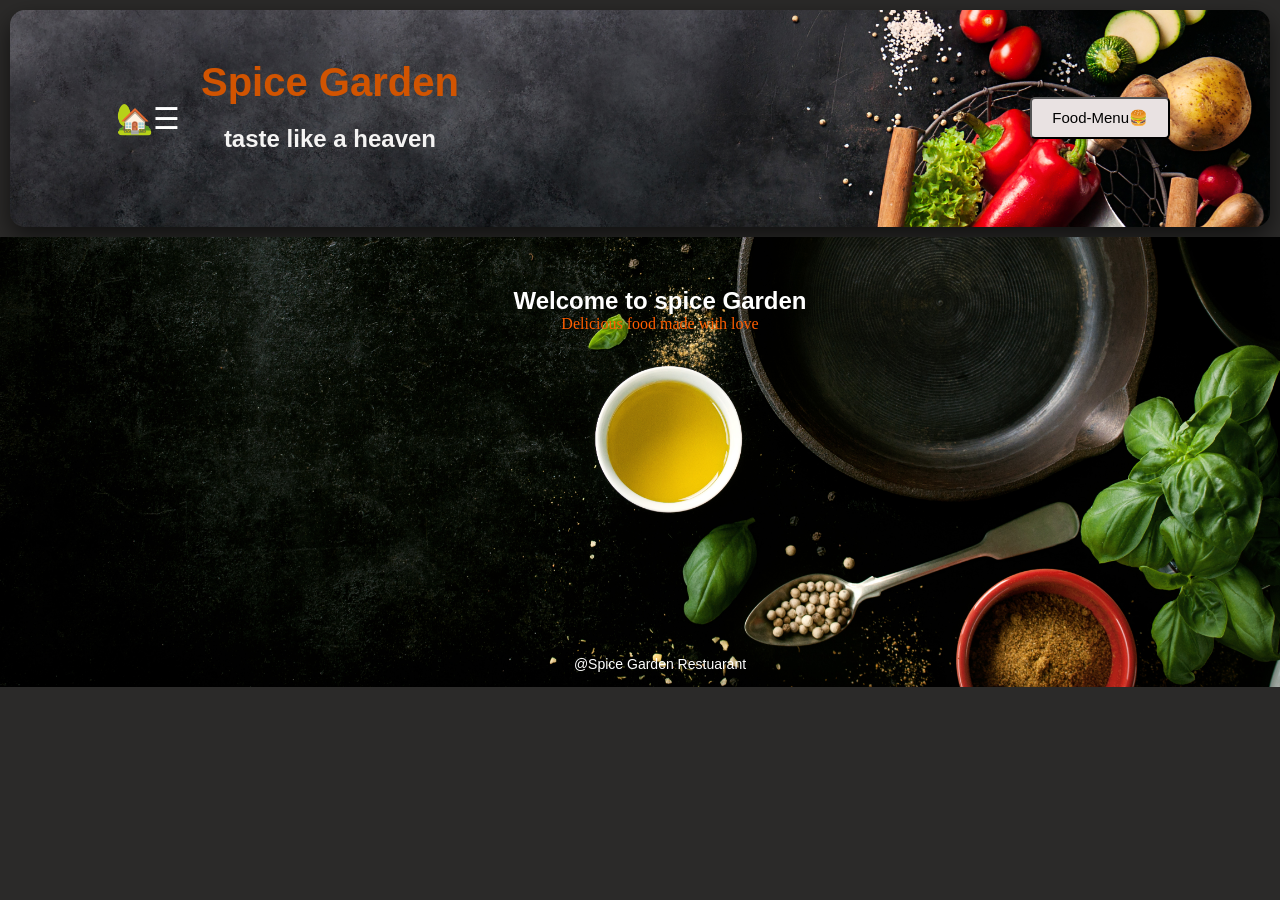
<file: index.html>
<!DOCTYPE html>
<html lang="en">
    <head>
        <meta charset="UTF-8">
         <meta name="viewport"
         content="width=device-width,
         initial-scale=1.0">
         <title>Spice Garden restaurant</title>
         <link rel="stylesheet" href="Home.css">
         </head>
         <body><header>
            <div class="logo-area">
            <button class="menu-toggle" onclick="toggleMenu()">🏡☰</button>
            <div class="name-section">
                <h1>Spice Garden</h1>
                <h2><p>taste like a heaven</p></h2>
            </div>
            </div>
        
            <button class="Menu" onclick="window.location.href='menu.html'">Food-Menu🍔</button>
            </header>
            <nav id="sidemenu" class="side-menu">
                <button class="close-btn" onclick="closeMenu()">✖</button>
                <a href="index.html">Home</a>
                <a href="menu.html">Menu</a>
                <a href="about.html">about Us</a>
                <a href="contact">contact</a>
                <div class="contact-info">
                        <h4 class="hotline">Hotline:..............</h4>
                        <h4>example@gmail.com</h4>
                        <h4>address</h4>
                </nav></div>
            </header>
                <section id="home" class="hero">
                    <h2><center>Welcome to spice Garden</center></h2>
                    <p><center>Delicious food made with love </center></p>    
                <footer class="bottom-text">@Spice Garden Restuarant</footer></section>
                <script src="Home.js">
                    function closeMenu() {
                        document.querySelector('.side-menu').classList.remove('open');
                    }
                </script>
                </body>
                </html>
</file>
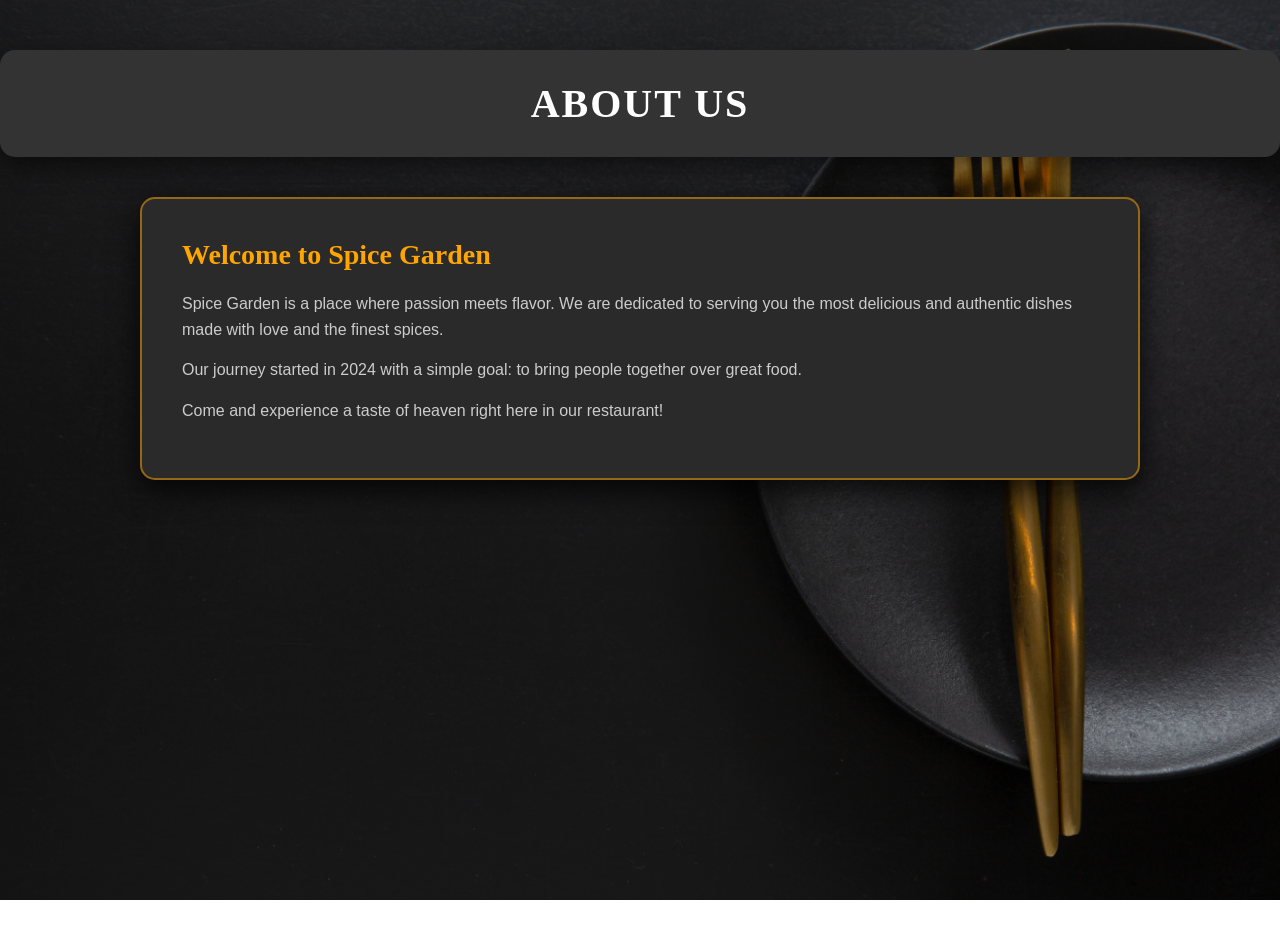
<file: about.html>
<!DOCTYPE html>
<html lang="en">
<head>
    <meta charset="UTF-8">
    <meta name="viewport" content="width=device-width, initial-scale=1.0">
    <title>About Us - Spice Garden</title>
    <link rel="stylesheet" href="menu.css"> 
</head>
<body>
        
    <section class="menu-page">
        <div class="menu-title-box">
            <h1>About Us</h1>
        </div>

        <div class="about-container">
            <div class="about-text">
                <h2>Welcome to Spice Garden</h2>
                <p>Spice Garden is a place where passion meets flavor. We are dedicated to serving you the most delicious and authentic dishes made with love and the finest spices.</p>
                <p>Our journey started in 2024 with a simple goal: to bring people together over great food.</p>
                <p>Come and experience a taste of heaven right here in our restaurant!</p>
            </div>
</body>
</html>
</file>
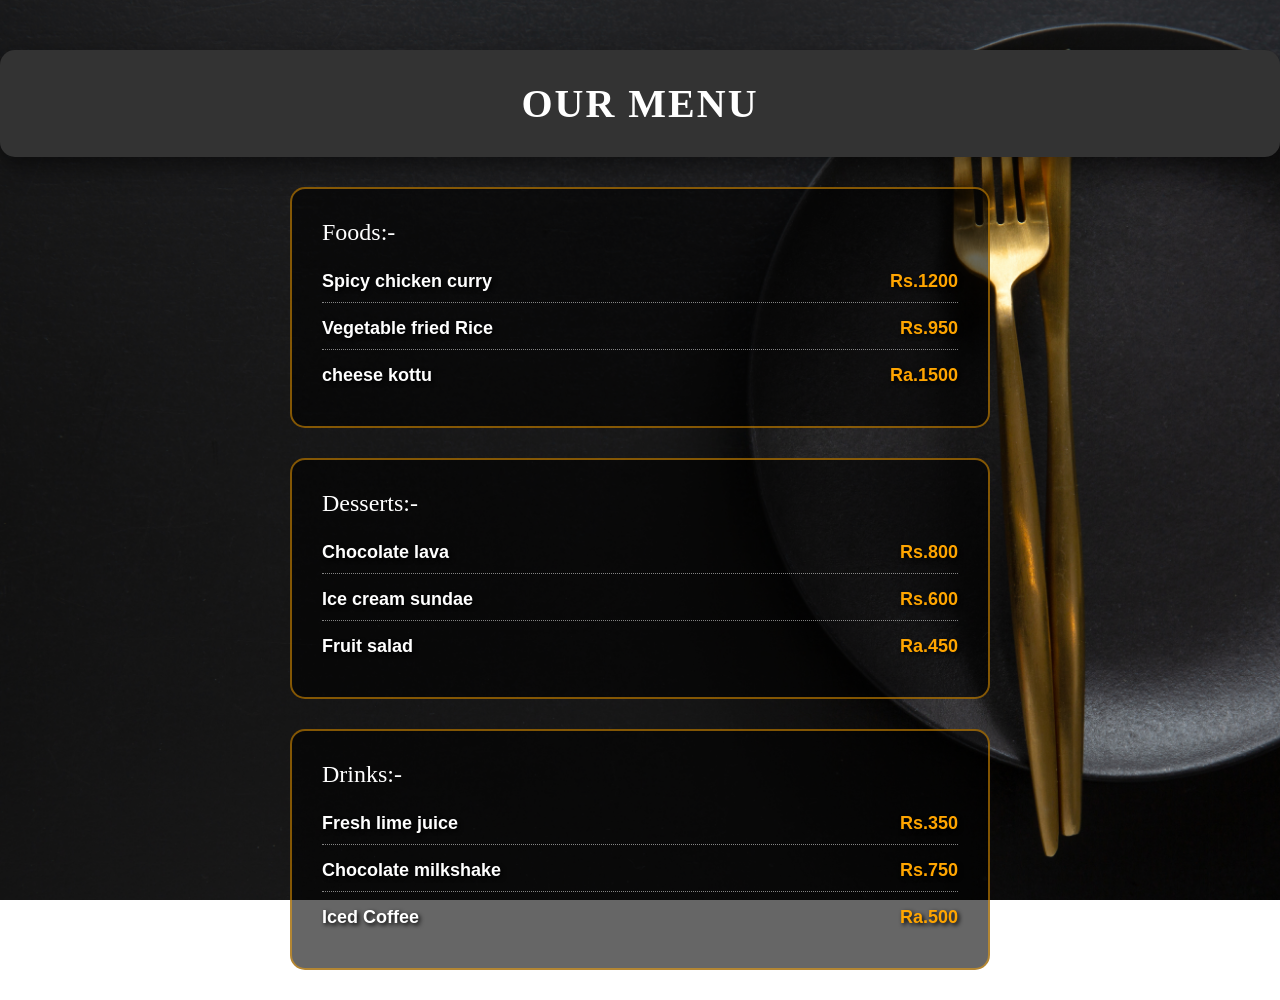
<file: menu.html>
<!DOCTYPE html>
<html lang="en">
    <head>
        <meta charset="UTF-8">
         <meta name="viewport"
         content="width=device-width,
         initial-scale=1.0">
         <title>Spice Garden restaurant menu</title>
         <link rel="stylesheet" href="menu.css">
         </head>
         <body>
            <section class="menu-page">
                <div class="menu-title-box">
                    <h1>Our Menu</h1>
                </div>
                <div class="food-list">
                    <h2 class="category-title">Foods:-</h2>
                    <div class="food-item">
                        <a href="order.html?item=Spicy%20chicken%20curry&price=1200" class="food-link">
                        <span class="food-name">Spicy chicken curry</span>
                        </a>
                        <span class="food-price">Rs.1200</span>
                    </div>
                    <div class="food-item">
                        <a href="order.html?item=Vegetable%20fried%20Rice&price=950" class="food-link">
                        <span class="food-name">Vegetable fried Rice</span></a>
                        <span class="food-price">Rs.950</span>
                    </div>
                    <div class="food-item">
                        <a href="order.html?item=cheese%20kottu&price=1500" class="food-link">
                        <span class="food-name">cheese kottu</span></a>
                        <span class="food-price">Ra.1500</span>
                    </div>
                </div></div>
                
                <div class="food-list">
                    <h2 class="category-title">Desserts:-</h2>
                    <div class="food-item">
                        <a href="order.html?item=chocolate%20lava&price=800" class="food-link">
                        <span class="food-name">Chocolate lava</span></a>
                        <span class="food-price">Rs.800</span>
                    </div>
                    <div class="food-item">
                        <a href="order.html?item=Ice%20cream%20sundae&price=600" class="food-link">
                        <span class="food-name">Ice cream sundae</span></a>
                        <span class="food-price">Rs.600</span>
                    </div>
                    <div class="food-item">
                        <a href="order.html?item=Fruit%20salad&price=450" class="food-link">
                        <span class="food-name">Fruit salad</span></a>
                        <span class="food-price">Ra.450</span>
                    </div></div>
                </div>
                                
                <div class="food-list">
                    <h2 class="category-title">Drinks:-</h2>
                    <div class="food-item">
                        <a href="order.html?item=Fresh%20lime%20juice&price=350" class="food-link">
                        <span class="food-name">Fresh lime juice</span></a>
                        <span class="food-price">Rs.350</span>
                    </div>
                    <div class="food-item">
                        <a href="order.html?item=Chocolate%20milkshake&price=750" class="food-link">
                        <span class="food-name">Chocolate milkshake</span></a>
                        <span class="food-price">Rs.750</span>
                    </div>
                    <div class="food-item">
                        <a href="order.html?item=Iced%20Coffee&price=500" class="food-link">
                        <span class="food-name">Iced Coffee</span></a>
                        <span class="food-price">Ra.500</span>
                    </div></div>
                    </section>
</file>
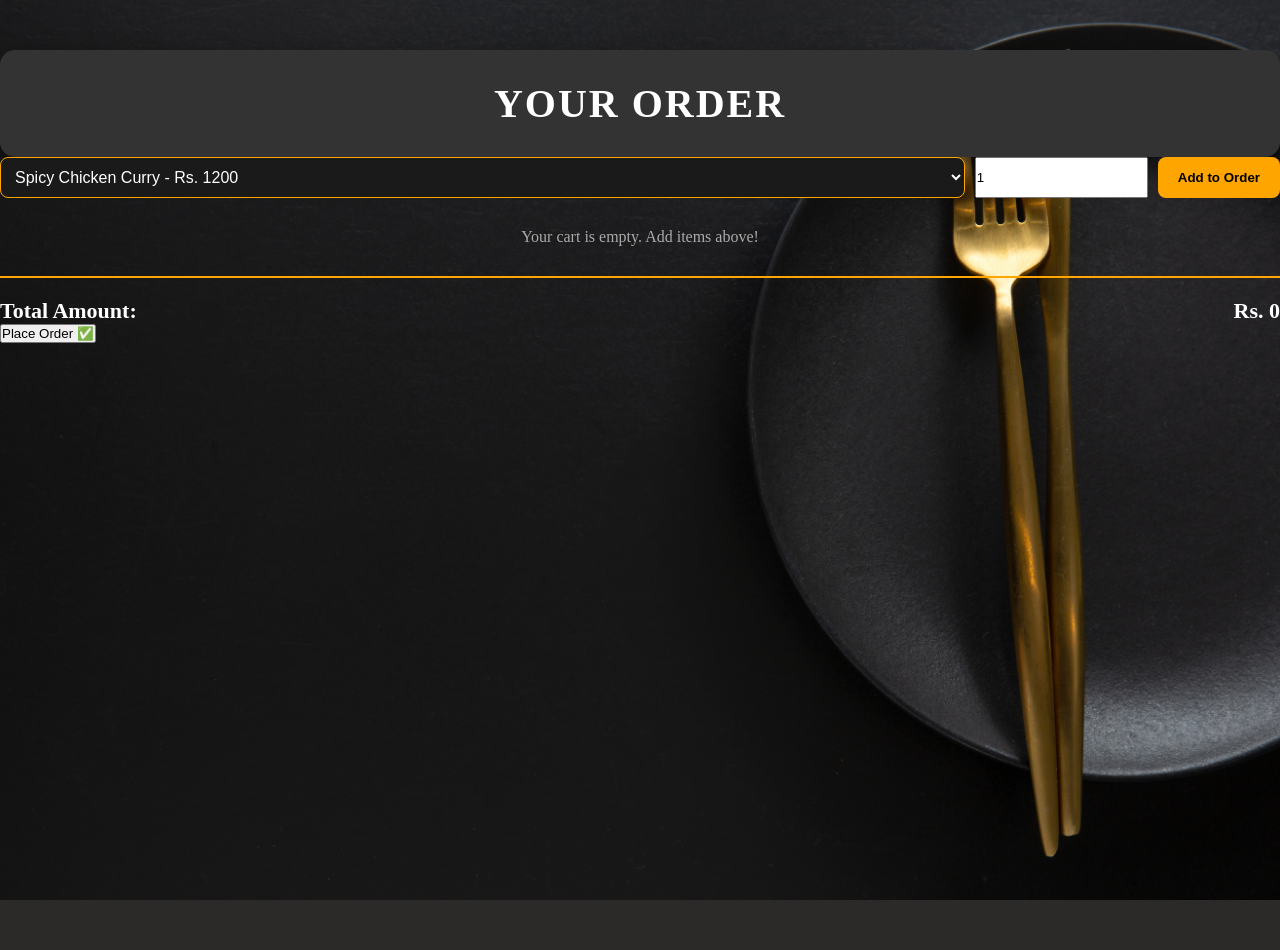
<file: order.html>
<!DOCTYPE html>
<html lang="en">
<head>
    <meta charset="UTF-8">
    <meta name="viewport" content="width=device-width, initial-scale=1.0">
    <title>Place Order - Spice Garden</title>
    <link rel="stylesheet" href="Home.css">
    <link rel="stylesheet" href="menu.css">
</head>
<body>
    <section class="menu-page">
        <div class="menu-title-box">
            <h1>Your Order</h1>
        </div>

        <div class="order-container">
            <div class="add-item-section">
                <select id="itemSelect" class="item-select">
                    <option value="1200" data-name="Spicy Chicken Curry">Spicy Chicken Curry - Rs. 1200</option>
                    <option value="950" data-name="Vegetable Fried Rice">Vegetable Fried Rice - Rs. 950</option>
                    <option value="1500" data-name="Cheese Kottu">Cheese Kottu - Rs. 1500</option>
                    <option value="800" data-name="Chocolate Lava Cake">Chocolate Lava Cake - Rs. 800</option>
                    <option value="600" data-name="Ice Cream Sundae">Ice Cream Sundae - Rs. 600</option>
                    <option value="450" data-name="Fruit salad">Fruit salad - Rs.450</option>
                    <option value="350" data-name="Fresh lime juice">Fresh lime juice - Rs.350</option>
                    <option value="750" data-name="Chocolate milkshake">Chocolate milkshake - Rs.750</option>
                    <option value="500" data-name="Iced Coffee">Iced Coffee - Rs.500</option>               
                </select>
                
                <input type="number" id="qtyInput" value="1" min="1" class="qty-input">
                <button type="button" onclick="addToCart()" class="add-btn">Add to Order</button>
            </div>

            <div id="cart-items" class="cart-items">
                <p style="color: #aaa; text-align: center;">Your cart is empty. Add items above!</p>
            </div>

            <div class="total-section">
                <h2>Total Amount:</h2>
                <h2 class="grand-total">Rs. <span id="total-price">0</span></h2>
            </div>
            
            <button type="button" class="order-btn" onclick="placeOrder()">Place Order ✅</button>
        </div>
    </section>

    <script>
        let cart = []; 

        window.onload = function() {
            const urlParams = new URLSearchParams(window.location.search);
            const itemName = urlParams.get('item');
            const itemPrice = urlParams.get('price');
            
            if (itemName && itemPrice) {
                const cleanName = decodeURIComponent(itemName); 
                
                const existingItem = cart.find(item => item.name === cleanName);
                if (existingItem) {
                    existingItem.qty += 1;
                } else {
                    cart.push({ name: cleanName, price: parseInt(itemPrice), qty: 1 });
                }
                
                window.history.replaceState({}, document.title, window.location.pathname);
            }
            renderCart(); 
        };

        function addToCart() {
            const select = document.getElementById('itemSelect');
            
            if (!select) {
                console.error("Error: itemSelect not found!");
                return;
            }

            const selectedOption = select.options[select.selectedIndex];
            const name = selectedOption.getAttribute('data-name');
            const price = parseInt(selectedOption.value);
            const qty = parseInt(document.getElementById('qtyInput').value) || 1;

            if (qty > 0 && name) {
                const existingItem = cart.find(item => item.name === name);
                if (existingItem) {
                    existingItem.qty += qty; 
                } else {
                    cart.push({ name: name, price: price, qty: qty }); 
                }
                renderCart();
                document.getElementById('qtyInput').value = 1; 
            }
        }

        function renderCart() {
            const cartDiv = document.getElementById('cart-items');
            const totalPriceSpan = document.getElementById('total-price');
            
            if (cart.length === 0) {
                cartDiv.innerHTML = '<p style="color: #aaa; text-align: center;">Your cart is empty. Add items above!</p>';
                totalPriceSpan.innerText = '0';
                return;
            }

            let html = '';
            let total = 0;

            cart.forEach((item, index) => {
                const itemTotal = item.price * item.qty;
                total += itemTotal;
                html += `
                    <div class="cart-row">
                        <span>${item.name} (x${item.qty})</span>
                        <span>Rs. ${itemTotal}</span>
                        <button type="button" onclick="removeItem(${index})" class="remove-btn">❌</button>
                    </div>
                `;
            });

            cartDiv.innerHTML = html;
            totalPriceSpan.innerText = total;
        }

        function removeItem(index) {
            cart.splice(index, 1); 
            renderCart();
        }

        function placeOrder() {
            if (cart.length === 0) {
                alert("Please add some items to your order first!");
                return;
            }
            alert("Your order has been placed successfully! 🎉");
            cart = []; 
            renderCart();
        }
    </script>
</body>
</html>
</file>
<file: Home.css>
header {
    background-image:url('vegetables-set-left-black-slate.jpg');
    background-size: cover;
    background-position: center 50%;
    background-repeat: no-repeat;

    color: none;
    padding: 50px 100px;
    display: flex;
    justify-content: space-between;
    align-items: center;
    
    margin: 10px;
    border-radius: 15px;
    box-shadow: 0px 10px 25px rgba(0, 0, 0, 0.6);
}
header h1 {
    margin: 0;
}
.menu-toggle {
    background: none;
    border: none;
    color: white;
    font-size: 30px;
    cursor: pointer;
    
}
.side-menu {
    position: fixed;
    top: 0;
    left: -250px;
    width: 250px;
    height: 100vh;
    background: #111111;
    padding-top: 80px;
    transition: left 0.4s ease;
    z-index: 1000;

}
.side-menu.open {
    left: 0;
}
.side-menu a {
    display: block;
    color: white;
    text-decoration: none;
    padding: 18px 25px;
    font-size: 18px;

}
.hotline {
    color: white;
    position: absolute;
    bottom: 80px;
    

}
.contact-info {
    color: white;
    position: absolute;
    bottom: 100px;
}
.footer {
    color: rgb(2, 2, 2);
    text-align: center;
}
.Menu {
    background-color: #e9e2e2;
    font-size: 15px;
    text-decoration: none;
    padding: 10px 20px;
    border-radius: 5px;
}
.logo-area {
    display: flex;
    color: #e05d06;
    align-items: center;
    gap: 15px;
}
.close-btn {
    position: absolute;
    top: 10px;
    left: 10px;
    background: none;
    border: none;
    color: white;
    font-size: 20px;
    cursor: pointer;
    font-weight: bold;
}
.close-btn.close-btn:honer {
    color: #ff4d4d;
}
.name-section p {
    display: flex;
    flex-direction: column;
    align-items: center;
    color: #f5f4f3;
    margin-top: 5px;
    margin-bottom: none;
    font-family: 'Arial', sans-serif;
}
.name-section h1 {
    font-size: 40px;
    margin: 0;
    color: #d15401;
    margin-bottom: 5px;
    margin-top: 0px;
    font-family: 'Arial', sans-serif;
}
.hero {
    background-image: url('frying-pan-empty-with-various-spices-black-table.jpg');
    background-size: cover;
    background-position: center 90%;
    background-repeat: no-repeat;

    padding: 50px 20px 0px 20px;
    text-align: center;
    color: rgb(255, 94, 0);

    display: flex;
    flex-direction: column;
    align-items: center;

    min-height: 400px;
    justify-content: flex-start;
    width: 100%;
    height: auto;
    object-fit: contain;
    
}
.hero h2, .hero p {
    margin: 0;
    font-family: 'Arial', sans-serif;
}
.hero h2, .hero p {
    color: white;
}

body {
    margin: 0;
    padding: 0;
    background-color: #2b2a29;
}
.bottom-text {
    font-size: 14px;
    margin-top: auto;
    margin-bottom: 15px;
    color: white;
    font-family:'Gill Sans', 'Gill Sans MT', Calibri, 'Trebuchet MS', sans-serif;
    
}
@media screen and (max-width: 900px) {
    header {
        flex-wrap: wrap;
        padding: 15px 15px;
        margin: 10px 15px;
        gap: 10px;
    
    }
    .logo-area {
        flex-grow: 1;
    }
    .name-section h1 {
        font-size: 22px;
    }
    .name-section p {
        font-size: 11px;
    }
    .menu {
        font-size: 13px;
        padding: 8px 15px;
        white-space: nowrap;
       }
       .header-logo {
        height: 30px;
       }

}
</file>
<file: menu.css>
* {
    margin: 0;
    padding: 0;
    box-sizing: border-box;
}
body {
    background-image: url('golden-cutlery-with-textile-plate-dark-background-top-view.jpg');
    background-size: cover;
    background-position: center;
    background-attachment: fixed;
    background-repeat: no-repeat;
    min-height: 100vh;
}
.menu-title-box {
    background-color: #333333;

    padding: 30px 60px;
    border-radius: 15px;
    margin-top: 40px;

    align-self: center;
    margin-left: 0;
    margin-top: 50px;

    box-shadow: 0px 10px 25px rgba(0,0,0,0.5);

}
.menu-title-box h1 {
    color: white;
    margin: 0;
    font-size: 40px;
    font-family:Georgia, 'Times New Roman', Times, serif;
    text-transform: uppercase;
    letter-spacing: 2px;
    text-align: center;
}
.food-list {
    margin-top: 25px;
    border-top: 1px solid rgba(255, 255, 255, 0.3);
    padding: top 20px;
}
.food-item {
    display: flex;
    justify-content: space-between;
    margin-bottom: 15px;
    font-size: 18px;
    font-family: 'Arial', sans-serif;
}
.food-name {
    color: white;
    font-weight: bold;
}
.food-price {
    color: #FFA500;
    font-weight: bold;
}
.food-list {
    background-size: cover;
    background-position: center;
    background-repeat: no-repeat;

    background-color: rgba(0, 0, 0, 0.6);
    background-blend-mode: multiply;

    padding: 30px;
    border-radius: 15px;
    box-shadow: 0px 10px 30px rgba('0, 0, 0, 0.8');

    width: 90%;
    max-width: 700px;
    margin: 30px auto;

    border: 2px solid rgba(255, 165, 0, 0.5);
}
.food-item {
    display: flex;
    justify-content: space-between;
    margin-bottom: 15px;
    font-size: 18px;
    font-family:Arial, Helvetica, sans-serif;
    border-bottom: 1px dotted rgba(255, 255, 255, 0.5);
    padding-bottom: 10px;

}
.food-item:last-child {
    border-bottom: none;
    margin-bottom: 0;
}
.food-name {
    color: white;
    font-weight: bold;
    text-shadow: 2px 2px 4px black;
}
.food-price {
    color: #FFA500;
    font-weight: bold;
    text-shadow: 2px 2px 4px black;
}
.menu-tabs {
    display: flex;
    justify-content: center;
    flex-direction: center;
    gap: 15px;
    margin-bottom: 30px;
    flex-wrap: wrap;
}
.category-title {
    color: white;
    font-weight: 100;
    text-shadow: #333333;
    margin-bottom: 25px;
}
.add-item-section {
    display: flex;
    gap: 10px;
    margin-bottom: 30px;
    flex-wrap: wrap;
    justify-content: center;
}

.item-select {
    padding: 10px;
    border-radius: 8px;
    border: 1px solid #FFA500;
    background-color: #1a1a1a;
    color: white;
    font-size: 16px;
    flex: 1;
}

.add-btn {
    background-color: #FFA500;
    color: black;
    border: none;
    padding: 10px 20px;
    border-radius: 8px;
    font-weight: bold;
    cursor: pointer;
}

.cart-items {
    margin-bottom: 20px;
}
.cart-row {
    display: flex;
    justify-content: space-between;
    align-items: center;
    padding: 10px 0;
    border-bottom: 1px dashed rgba(255, 255, 255, 0.3);
    color: white;
    font-size: 16px;
}
.remove-btn {
    background: none;
    border: none;
    cursor: pointer;
    font-size: 16px;
}
.food-link {
    text-decoration: none;

}
.food-link:hover .food-name {
    color: #FFA500;
    text-decoration: underline;
}
.total-section {
    display: flex;
    justify-content: space-between;
    align-items: center;
    margin-top: 30px;
    padding-top: 20px;
    border-top: 2px solid #FFA500;
}
.total-section h2 {
    color: white;
    margin: 0;
    font-size: 22px;
}
.grand-total {
    color: #FFA500;
    font-size: 30px;
    font-family:Cambria, Cochin, Georgia, Times, 'Times New Roman', serif;

}
order-btn {
    width: 100%;
    padding: 15px;
    margin-top: 25px;
    background-color: #FFA500;
    color: black;
    font-size: 20px;
    font-weight: bold;
    border: none;
    border-radius: 10px;
    cursor: pointer;
    transition: 0.3s;

}
.order-btn:hover {
    background-color: #ff8c00;
    transform: scale(1.02);
}

.about-container {
    display: flex;
    flex-wrap: wrap;
    gap: 40px;
    max-width: 1000px;
    margin: 40px auto;
    background-color: #2a2a2a;
    padding: 40px;
    border-radius: 15px;
    border: 2px solid rgba(255, 165, 0, 0.5);
    box-shadow: 0px 10px 30px rgba(0, 0, 0, 0.8);
    color: white;
}


.about-text {
    flex: 1;
    min-width: 300px;
}

.about-text h2 {
    color: #FFA500; 
    font-size: 28px;
    margin-top: 0;
    margin-bottom: 20px;
    font-family: 'Georgia', serif;
}

.about-text p {
    font-size: 16px;
    line-height: 1.6;
    color: #ccc;
    margin-bottom: 15px;
    font-family: 'Arial', sans-serif;
}
</file>
